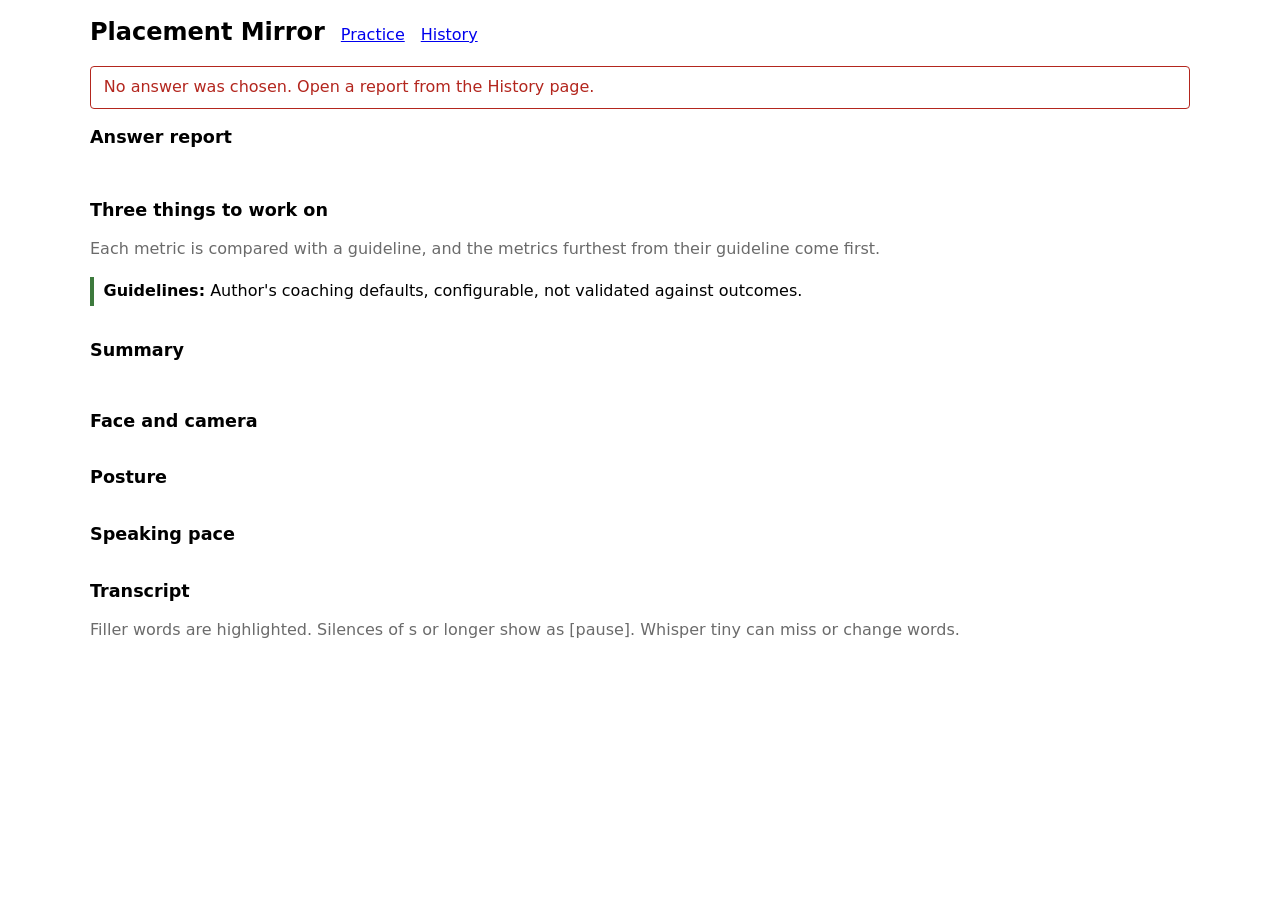
<file: app/ui/static/report.html>
<!doctype html>
<html lang="en">
<head>
<meta charset="utf-8">
<meta name="viewport" content="width=device-width, initial-scale=1">
<title>Answer report - Placement Mirror</title>
<link rel="stylesheet" href="style.css">
</head>
<body>
<header>
  <h1>Placement Mirror</h1>
  <nav aria-label="Pages">
    <ul>
      <li><a href="/">Practice</a></li>
      <li><a href="history.html">History</a></li>
    </ul>
  </nav>
</header>

<p id="error" class="error" role="alert" hidden></p>

<main class="page" id="report" hidden>
  <section aria-labelledby="answer-heading">
    <h2 id="answer-heading">Answer report</h2>
    <p id="question-text" class="question"></p>
    <dl id="answer-meta" class="meta"></dl>
    <p id="replay-note" class="notice" hidden></p>
  </section>

  <section aria-labelledby="improve-heading">
    <h2 id="improve-heading">Three things to work on</h2>
    <p class="muted">Each metric is compared with a guideline, and the metrics furthest from their guideline
      come first.</p>
    <p class="guide-label"><strong>Guidelines:</strong> Author's coaching defaults, configurable, not validated
      against outcomes.</p>
    <p id="feedback-note" hidden></p>
    <ol id="improvements" class="improvements"></ol>
  </section>

  <section aria-labelledby="summary-heading">
    <h2 id="summary-heading">Summary</h2>
    <dl id="summary" class="indicators"></dl>
  </section>

  <section aria-labelledby="facing-heading">
    <h2 id="facing-heading">Face and camera</h2>
    <div id="facing-chart"></div>
  </section>

  <section aria-labelledby="posture-heading">
    <h2 id="posture-heading">Posture</h2>
    <div id="posture-chart"></div>
  </section>

  <section aria-labelledby="pace-heading">
    <h2 id="pace-heading">Speaking pace</h2>
    <div id="pace-chart"></div>
  </section>

  <section aria-labelledby="transcript-heading">
    <h2 id="transcript-heading">Transcript</h2>
    <p class="muted">Filler words are highlighted. Silences of <span id="pause-min"></span> s or longer show as
      [pause]. Whisper tiny can miss or change words.</p>
    <p id="transcript" class="transcript-text"></p>
    <div id="events-table"></div>
  </section>
</main>

<script src="charts.js"></script>
<script src="report.js"></script>
</body>
</html>
</file>
<file: app/ui/static/style.css>
:root {
  color-scheme: light dark;
  --good: #1a7f37;
  --bad: #b3261e;
  --muted: #6b6b6b;
  --line: #d0d0d0;
  --series-a: #1f5fa8;
  --series-b: #a14a00;
  --series-c: #6a3d9a;
  --guide: #3d7a3d;
  --guide-band: rgba(61, 122, 61, 0.12);
  --mark: #ffe08a;
}

@media (prefers-color-scheme: dark) {
  :root {
    --muted: #a8a8a8;
    --line: #4a4a4a;
    --series-a: #7fb2ee;
    --series-b: #f0a35c;
    --series-c: #c3a3e6;
    --guide: #86c586;
    --guide-band: rgba(134, 197, 134, 0.15);
    --mark: #6b5400;
  }
}

body {
  font-family: system-ui, sans-serif;
  margin: 0 auto;
  max-width: 1100px;
  padding: 1rem;
  line-height: 1.4;
}

header {
  display: flex;
  align-items: baseline;
  gap: 1rem;
  flex-wrap: wrap;
}

h1 { font-size: 1.5rem; margin: 0; }
h2 { font-size: 1.1rem; }

main {
  display: grid;
  grid-template-columns: minmax(0, 640px) minmax(0, 1fr);
  gap: 1.5rem;
}

main > section.wide { grid-column: 1 / -1; }

@media (max-width: 900px) {
  main { grid-template-columns: minmax(0, 1fr); }
}

video {
  width: 100%;
  height: auto;
  background: #000;
  transform: scaleX(-1); /* mirror the preview only, frames are sent unmirrored */
}

button { font: inherit; padding: 0.4rem 0.9rem; }

.indicators, .details { display: grid; gap: 0.5rem; margin: 0; }
.indicators > div, .details > div { display: flex; justify-content: space-between; gap: 1rem; border-bottom: 1px solid var(--line); padding-bottom: 0.3rem; }
dt { color: var(--muted); }
dd { margin: 0; font-weight: 600; text-align: right; }
dd[data-state="good"] { color: var(--good); }
dd[data-state="bad"] { color: var(--bad); }

.notice, .error { padding: 0.6rem 0.8rem; border: 1px solid; border-radius: 4px; }
.notice { border-color: #b58100; }
.error { border-color: var(--bad); color: var(--bad); }
.eval-banner { background: #b3261e; color: #fff; padding: 0.6rem 1rem; border-radius: 4px; flex-basis: 100%; }
.eval-banner strong { font-size: 1.2rem; letter-spacing: 0.05em; margin-right: 0.5rem; }

table { border-collapse: collapse; width: 100%; }
th, td { text-align: left; border-bottom: 1px solid var(--line); padding: 0.3rem 0.5rem; vertical-align: top; }

.transcript { max-height: 16rem; overflow-y: auto; margin: 0; padding-left: 1.5rem; }
.transcript li { margin-bottom: 0.3rem; }

.steps { display: grid; grid-template-columns: repeat(auto-fit, minmax(16rem, 1fr)); gap: 1rem; padding-left: 1.2rem; }
.steps h3 { font-size: 1rem; margin: 0 0 0.4rem; }
.controls { display: flex; flex-wrap: wrap; gap: 0.5rem; align-items: center; }
select { font: inherit; max-width: 100%; }
.question { font-weight: 600; }
.muted { color: var(--muted); }
button:focus-visible, select:focus-visible, summary:focus-visible { outline: 3px solid #4a90d9; outline-offset: 2px; }

a:focus-visible { outline: 3px solid #4a90d9; outline-offset: 2px; }
nav ul { display: flex; flex-wrap: wrap; gap: 1rem; list-style: none; margin: 0; padding: 0; }
nav a[aria-current="page"] { font-weight: 600; text-decoration: none; }

/* report and history pages */
main.page { display: block; max-width: 900px; }
main.page > section { margin-bottom: 2rem; }
.meta { display: grid; grid-template-columns: max-content 1fr; gap: 0.2rem 1rem; }
.meta > div { display: contents; }
.meta dd { text-align: left; font-weight: 400; }
.improvements li { margin-bottom: 0.8rem; }
.improvements .action { margin: 0.2rem 0 0; }
.guide-kind { color: var(--muted); }
.guide-label { border-left: 4px solid var(--guide); padding: 0.2rem 0 0.2rem 0.6rem; }
caption { text-align: left; font-weight: 600; padding: 0.4rem 0; }
.transcript-text { line-height: 1.8; }
mark.filler { background: var(--mark); color: inherit; padding: 0 0.15em; border-radius: 2px; }
.pause { color: var(--muted); font-style: italic; white-space: nowrap; }
.trend-grid { display: grid; grid-template-columns: repeat(auto-fit, minmax(20rem, 1fr)); gap: 1rem 2rem; }
.trend-grid h3 { font-size: 1rem; margin: 0.5rem 0; }
.trend-grid .chart text { font-size: 18px; }
.trend-grid .chart .guide-text { font-size: 15px; }

.chart { display: block; width: 100%; max-width: 720px; height: auto; margin-bottom: 0.5rem; }
.chart text { fill: currentColor; font-size: 12px; }
.chart .grid { stroke: var(--line); stroke-width: 1; }
.chart .axis { stroke: currentColor; stroke-width: 1; }
.chart .guide-line { stroke: var(--guide); stroke-width: 1.5; stroke-dasharray: 6 4; }
.chart .guide-band { fill: var(--guide-band); }
.chart .guide-text { fill: var(--guide); font-size: 11px; }
.series path { fill: none; stroke-width: 2.5; }
.series-a path { stroke: var(--series-a); }
.series-a circle, .series-a rect { fill: var(--series-a); }
.series-b path { stroke: var(--series-b); }
.series-b circle, .series-b rect { fill: var(--series-b); }
.series-c path { stroke: var(--series-c); stroke-dasharray: 7 4; }
.series-c circle, .series-c rect { fill: var(--series-c); }
.legend { display: flex; flex-wrap: wrap; gap: 1.5rem; list-style: none; padding: 0; margin: 0 0 0.5rem; }
.legend li { display: flex; align-items: center; gap: 0.3rem; }
</file>
